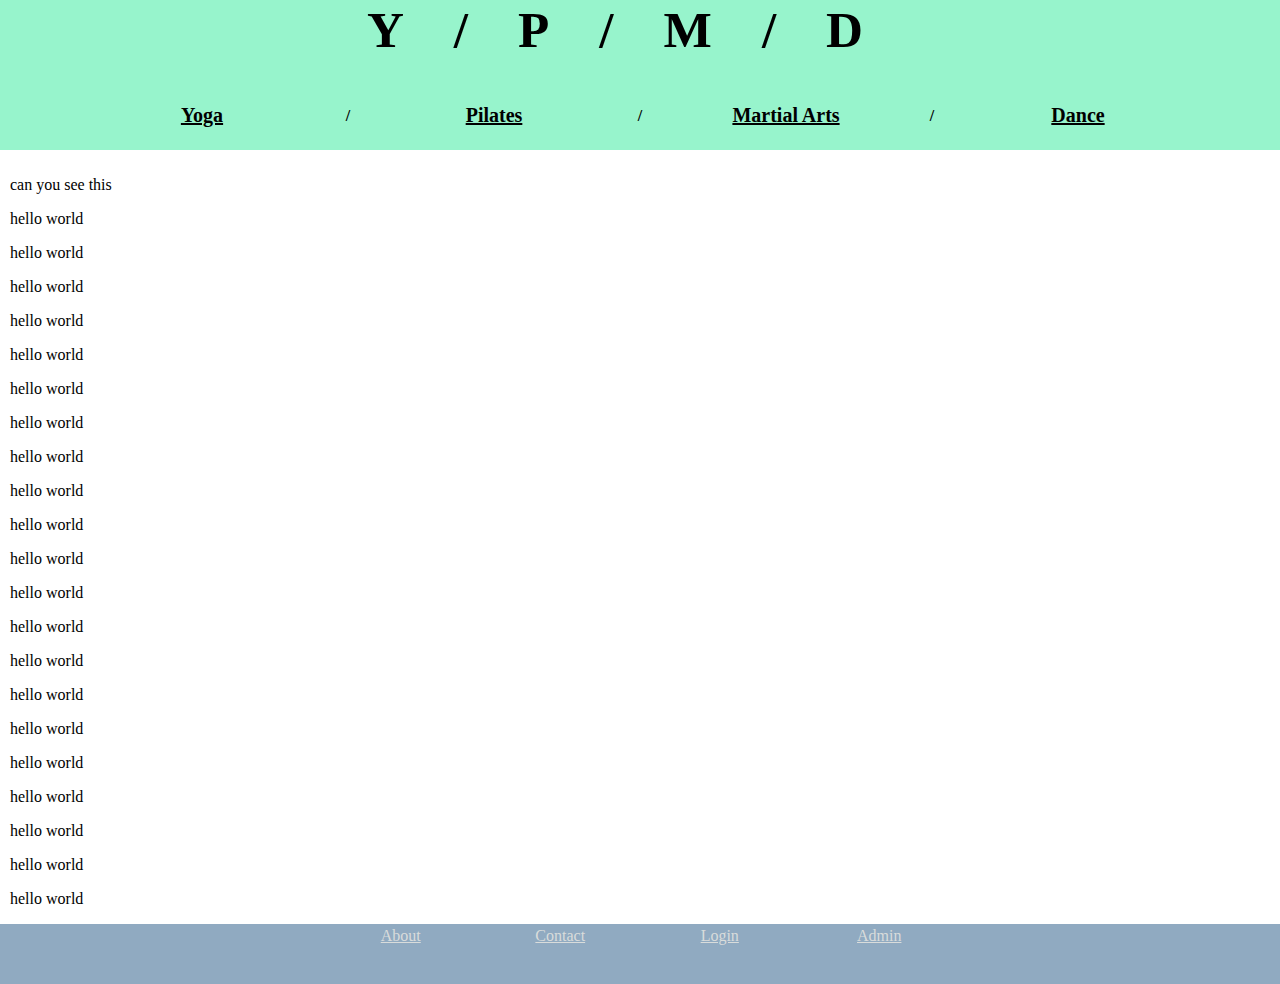
<file: index.html>
<html>
    <head>
        <title>Y/P/M/D</title>
        <meta charset="UTF-8">
        <meta name="keywords" content="Yoga, Pilates, Martial Arts, Dance, School, Karate, Tae Kwon Do">
        <meta name="description" content="Yoga/Pilates/Martial arts/Dance School">
        <meta name="author" content="Robert Stephens">
        <link rel="stylesheet" type="text/css" href="ypmd.css">
        <script src="https://ajax.googleapis.com/ajax/libs/jquery/1.11.3/jquery.min.js"></script>
        <script src="scripts/ypmd.js"></script>
    </head>
    <body>
        <div id="wrapper">
            <div id="header">
                <h1>Y/P/M/D</h1>
                <table id="navTable">
                    <tr>
                        <td><a href="yoga.html"><div>Yoga</div></a></td>
                        <td><p>/</p></td>
                        <td><a href="pilates.html"><div>Pilates</div></a></td>
                        <td><p>/</p></td>
                        <td><a href="martialArts.html"><div>Martial Arts</div></a></td>
                        <td><p>/</p></td>
                        <td><a href="dance.html"><div>Dance</div></a></td>
                    </tr>
                </table>
            </div>
            <div id="content">
            <p>can you see this</p><p>hello world</p><p>hello world</p><p>hello world</p><p>hello world</p><p>hello world</p><p>hello world</p><p>hello world</p><p>hello world</p><p>hello world</p><p>hello world</p><p>hello world</p><p>hello world</p><p>hello world</p><p>hello world</p><p>hello world</p><p>hello world</p><p>hello world</p><p>hello world</p><p>hello world</p><p>hello world</p><p>hello world</p>
            </div>
            <div id="footer">
                <table id="footerTable">
                    <tr>
                        <td><a href="about.html"><div>About</div></a></td>
                        <td><a href="contact.html"><div>Contact</div></a></td>
                        <td><a href="login.html"><div>Login</div></a></td>
                        <td><a href="admin.html"><div>Admin</div></a></td>
                    </tr>
                </table>
            </div>
        </div>
    </body>
</html>
</file>
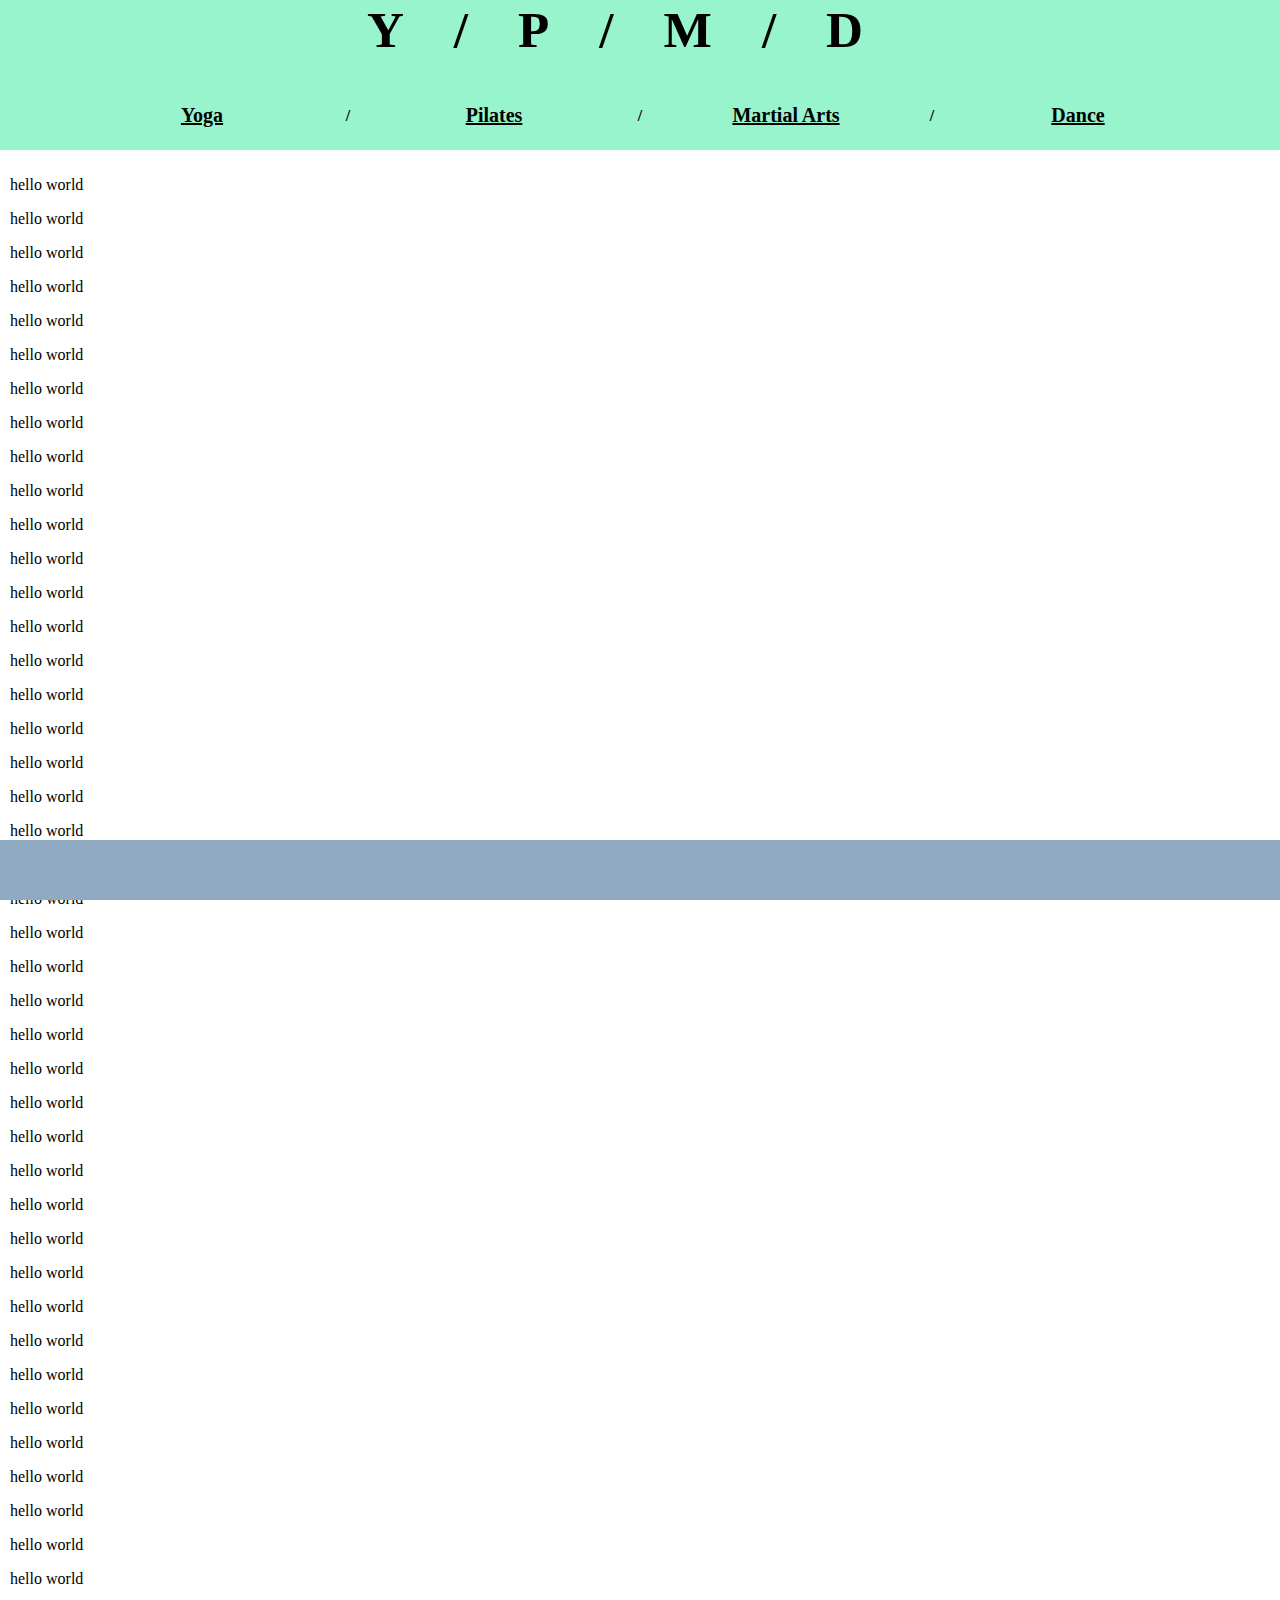
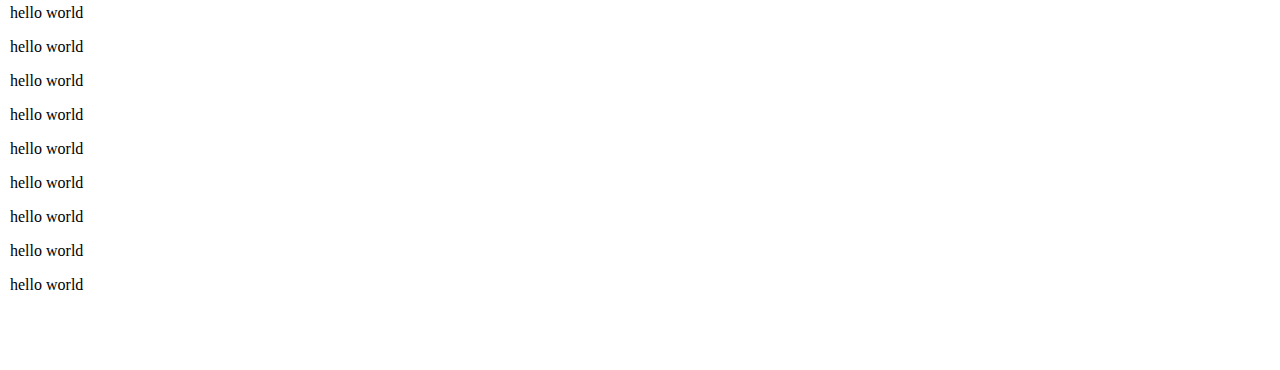
<file: home.html>
<html>
    <head>
        <script src="https://ajax.googleapis.com/ajax/libs/jquery/1.11.3/jquery.min.js"></script>
        <script src="scripts/ypmd.js"></script>
        <link rel="stylesheet" type="text/css" href="ypmd.css">
        <meta charset="UTF-8">
        <meta name="keywords" content="Yoga, Pilates, Martial Arts, Dance, School, Karate, Tae Kwon Do">
        <meta name="description" content="Yoga/Pilates/Martial arts/Dance School">
        <meta name="author" content="Robert Stephens">
        <title>Y/P/M/D</title>
    </head>
    <body>
        <div id="header">
            <h1>Y/P/M/D</h1>
            <table id="navTable">
                <tr>
                    <td><a href="yoga.html"><div>Yoga</div></a></td>
                    <td><p>/</p></td>
                    <td><a href="pilates.html"><div>Pilates</div></a></td>
                    <td><p>/</p></td>
                    <td><a href="martialArts.html"><div>Martial Arts</div></a></td>
                    <td><p>/</p></td>
                    <td><a href="dance.html"><div>Dance</div></a></td>
                </tr>
            </table>
        </div>
        <div id="content">
            <p>hello world</p><p>hello world</p><p>hello world</p><p>hello world</p><p>hello world</p><p>hello world</p><p>hello world</p><p>hello world</p><p>hello world</p><p>hello world</p><p>hello world</p><p>hello world</p><p>hello world</p><p>hello world</p><p>hello world</p><p>hello world</p><p>hello world</p><p>hello world</p><p>hello world</p><p>hello world</p><p>hello world</p><p>hello world</p><p>hello world</p><p>hello world</p><p>hello world</p><p>hello world</p><p>hello world</p><p>hello world</p><p>hello world</p><p>hello world</p><p>hello world</p><p>hello world</p><p>hello world</p><p>hello world</p><p>hello world</p><p>hello world</p><p>hello world</p><p>hello world</p><p>hello world</p><p>hello world</p><p>hello world</p><p>hello world</p><p>hello world</p><p>hello world</p><p>hello world</p><p>hello world</p><p>hello world</p><p>hello world</p><p>hello world</p><p>hello world</p><p>hello world</p>
        </div>
        <div id="footer">
        </div>
    </body>
</html>
</file>
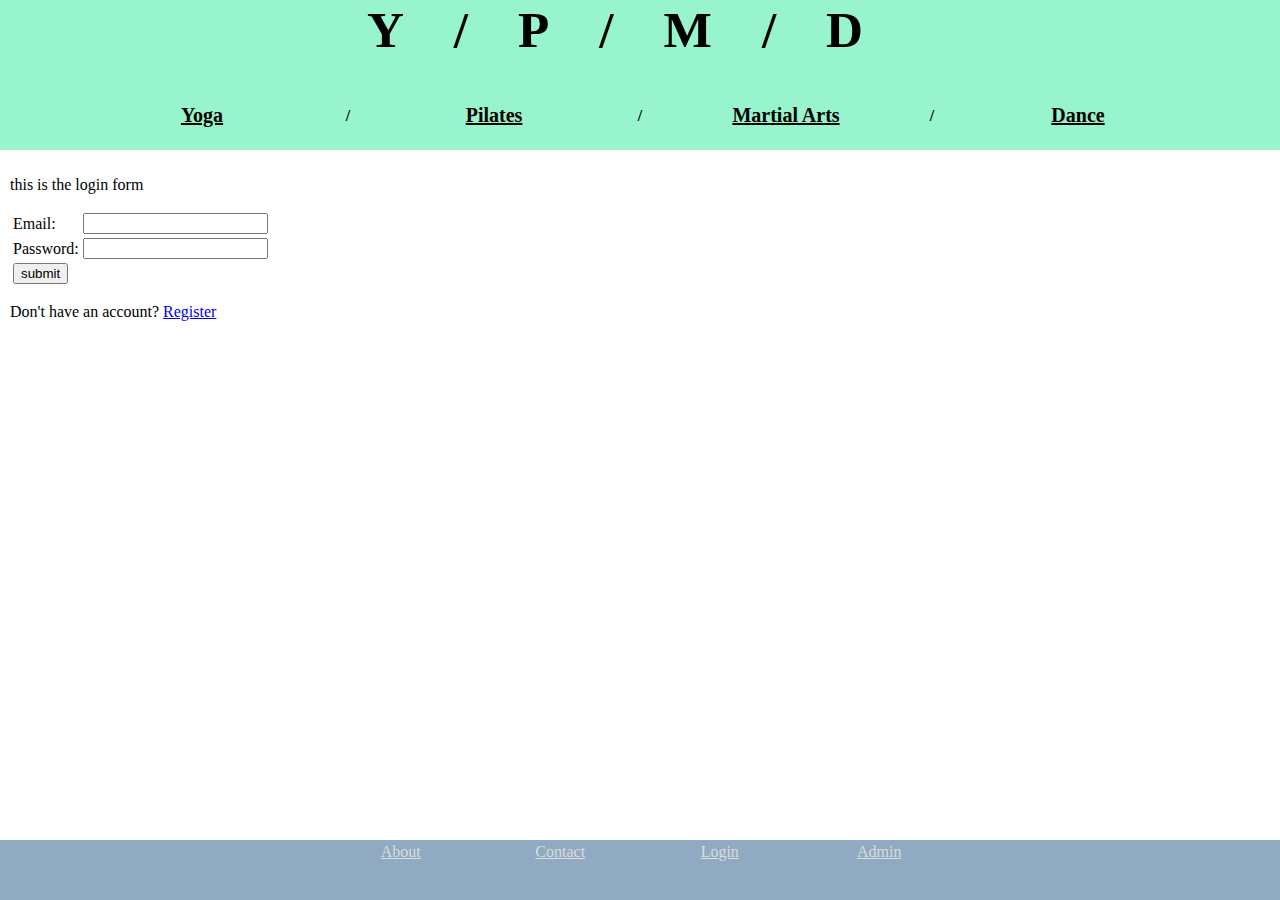
<file: login.html>
<?php include "scripts/base.php";?>
<html>
    <head>
        <script src="https://ajax.googleapis.com/ajax/libs/jquery/1.11.3/jquery.min.js"></script>
        <script src="scripts/ypmd.js"></script>
        <link rel="stylesheet" type="text/css" href="ypmd.css">
        <meta charset="UTF-8">
        <meta name="keywords" content="Yoga, Pilates, Martial Arts, Dance, School, Karate, Tae Kwon Do">
        <meta name="description" content="Yoga/Pilates/Martial arts/Dance School">
        <meta name="author" content="Robert Stephens">
        <title>Y/P/M/D</title>
    </head>
    <body>
        <div id="wrapper">
        <div id="header">
            <h1>Y/P/M/D</h1>
            <table id="navTable">
                <tr>
                    <td><a href="yoga.html"><div>Yoga</div></a></td>
                    <td><p>/</p></td>
                    <td><a href="pilates.html"><div>Pilates</div></a></td>
                    <td><p>/</p></td>
                    <td><a href="martialArts.html"><div>Martial Arts</div></a></td>
                    <td><p>/</p></td>
                    <td><a href="dance.html"><div>Dance</div></a></td>
                </tr>
            </table>
        </div>
        <div id="content">
            <p>this is the login form</p> 
            <form method="post" action="scripts/login.php">
                <table>
                    <tr>
                        <td>Email:</td>
                        <td><input type="email" name="email"></td>
                    </tr>
                    <tr>
                        <td>Password:</td>
                        <td><input type="password" name="password"></td>
                    </tr>
                    <tr>
                        <td><input type="submit" value="submit"></td>
                    </tr>

                </table>
            </form>
            <p>Don't have an account? <a href="register.html">Register</a></p>
        </div>
        <div id="footer">
            <table id="footerTable">
                <tr>
                    <td><a href="about.html"><div>About</div></a></td>
                    <td><a href="contact.html"><div>Contact</div></a></td>
                    <td><a href="login.html"><div>Login</div></a></td>
                    <td><a href="admin.html"><div>Admin</div></a></td>
                </tr>
            </table>
        </div>
        </div>
    </body>
</html>
</file>
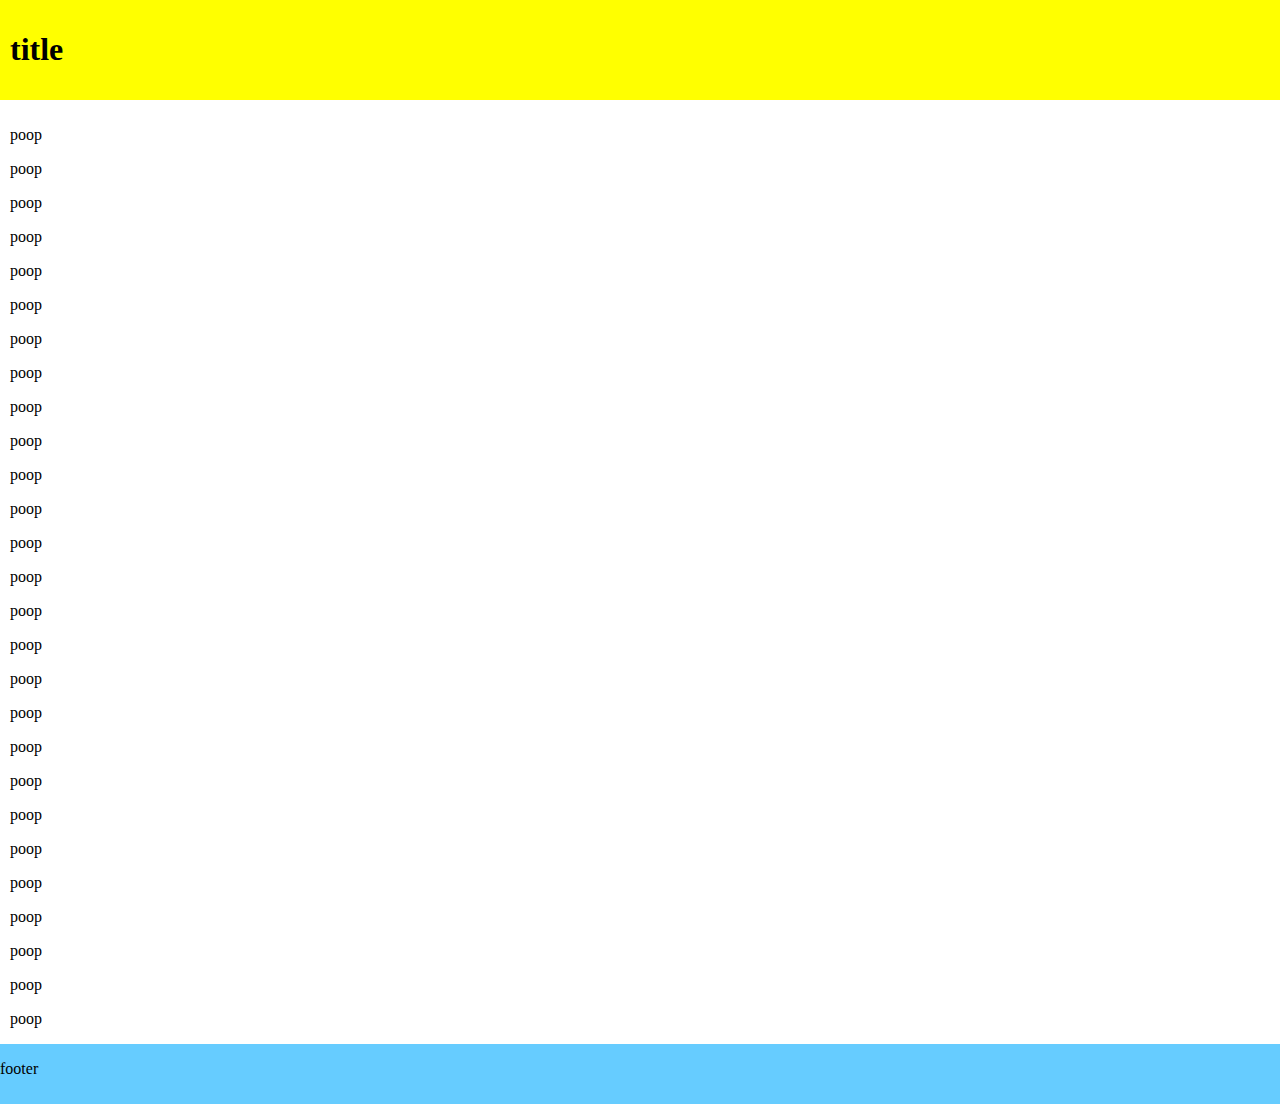
<file: test/test.html>
<html>
    <head>
        <link rel="stylesheet" type="text/css" href="test.css">
    </head>
    <body>
        <div id="container">
            <div id="header">
                <h1>title</h1>
                </div>
            <div id="body">
                <p>poop</p><p>poop</p><p>poop</p><p>poop</p><p>poop</p><p>poop</p><p>poop</p><p>poop</p><p>poop</p><p>poop</p><p>poop</p><p>poop</p><p>poop</p><p>poop</p><p>poop</p><p>poop</p><p>poop</p><p>poop</p><p>poop</p><p>poop</p><p>poop</p><p>poop</p><p>poop</p><p>poop</p><p>poop</p><p>poop</p><p>poop</p>
                </div>
            <div id="footer"><p>footer</p></div>
        </div>
    </body>
</html>
</file>
<file: ypmd.css>
html,
body {
    margin:0;
    padding:0;
    height:100%;
}
#wrapper {
    min-height:100%;
    position:relative;
}
#header {
    background:#97f4cc;
    padding:0px;
    width: 100%;
    height: 150px;
    position: absolute;
    z-index:32;
}
#header.fixed
{
    position:fixed;
    top:-100;
}
#loginindicator
{
    color:#565587;
    font-size: 15px;
    text-align: right;
    top:150px;
    right:0;
    position:absolute;
    padding:10px;
}
#content {
    padding:10px;
    padding-top:160px;
    padding-bottom:60px;   
}
#footer {
    position:absolute;
    bottom:0;
    width:100%;
    height:60px;   
    background:#90aac1;
}
h1
{
    text-align: center;
    font-size: 4vw;
    letter-spacing: 50px;
    margin-top: 0;
}
h1 a
{
    color:black;
    text-decoration:none;
}
#navTable
{
    position:absolute;
    bottom:20;
    table-layout: fixed;
    width:80%;
    left:10%;
}
#navTable td
{
    text-align: center;
    white-space:nowrap;
    font-weight: bold;
}
#navTable a
{
    color:black;
    font-size: 20px
}
#navTable a:hover
{
    color:#565587;
    font-size: 20px;
    font-weight: bold;
}
#footerTable
{
    position: absolute;
    width: 50%;
    left: 25%;
    table-layout: fixed;
    text-align: center;
}
#footerTable a
{
    color: #d9dcdb;
}
#stafftable img
{
    width:auto;
    height:200px;
}
img.gallery
{
    width:auto;
    height:30vw;
}
img.gallery:hover
{
    -webkit-filter:grayscale(%100);
    filter: grayscale(100%);
    cursor:pointer;
}
</file>
<file: test/test.css>
html,
body {
   margin:0;
   padding:0;
   height:100%;
}
#container {
   min-height:100%;
   position:relative;
}
#header {
   background:#ff0;
   padding:10px;
}
#body {
   padding:10px;
   padding-bottom:60px;   /* Height of the footer */
}
#footer {
   position:absolute;
   bottom:0;
   width:100%;
   height:60px;   /* Height of the footer */
   background:#6cf;
}
</file>
